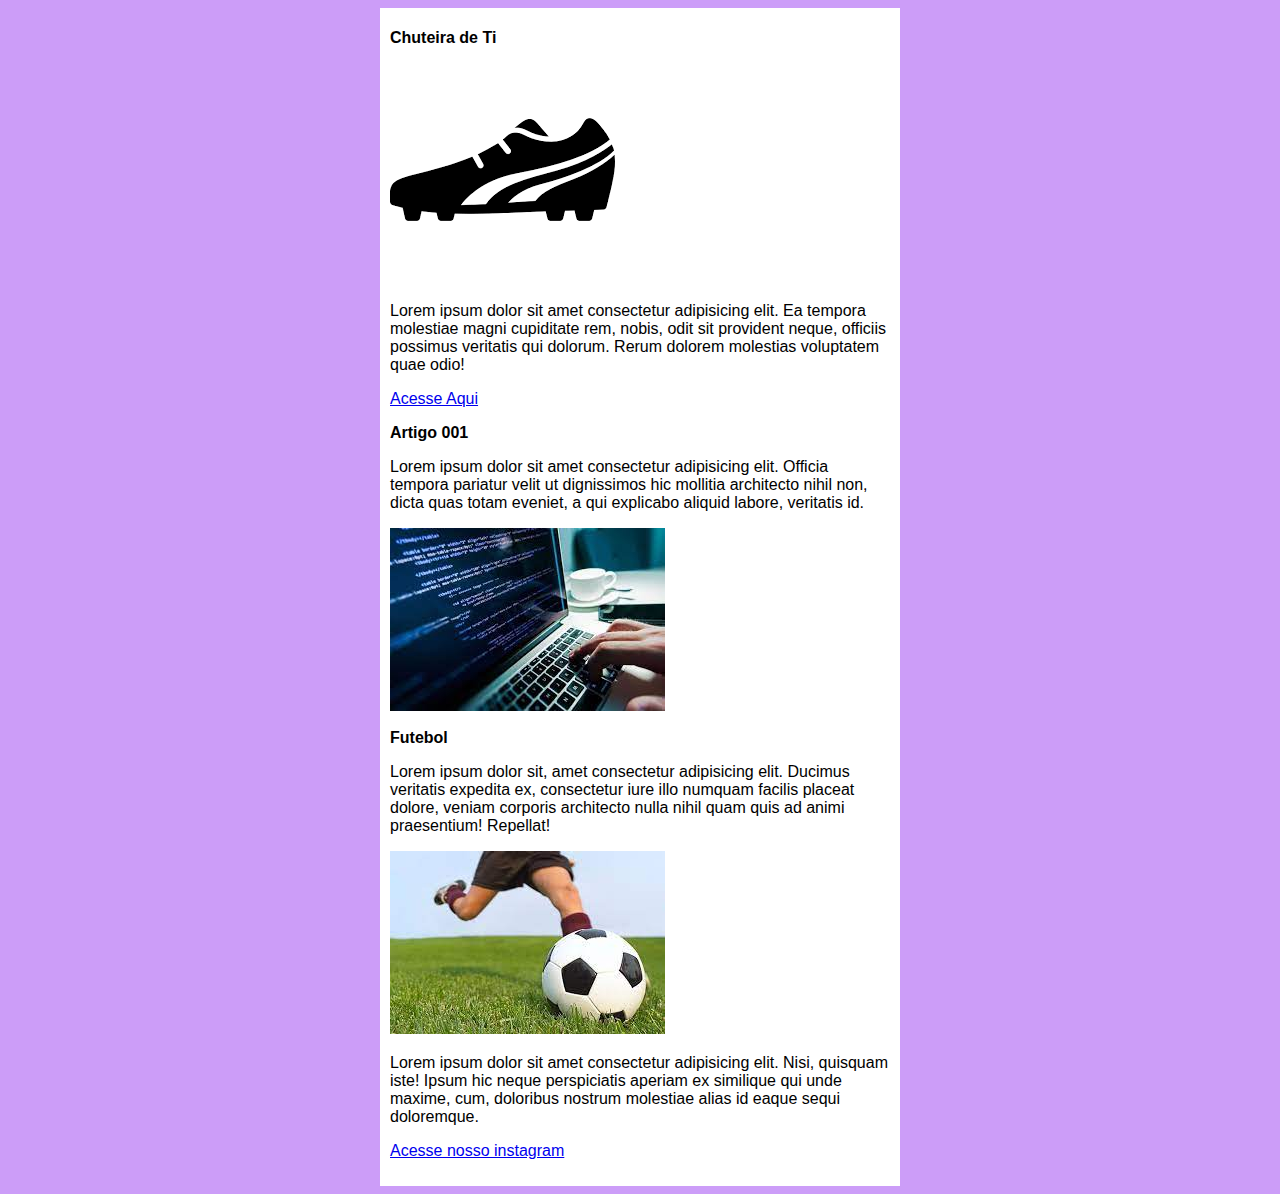
<file: index.html>
<!DOCTYPE html>
<html lang="pt-br">
<head>
    <meta charset="UTF-8">
    <meta name="viewport" content="width=device-width, initial-scale=1.0">
    <title>Chuteira de TI</title>
    <link rel="stylesheet" href="estilos/style.css">
</head>
<body>
    <main>
        <head>
            <h1>Chuteira de Ti</h1>
            <img  class= "lado" src="fotos/download.png" alt="chuteira">
        </head>
        <p>Lorem ipsum dolor sit amet consectetur adipisicing elit. Ea tempora molestiae magni cupiditate rem, nobis, odit sit provident neque, officiis possimus veritatis qui dolorum. Rerum dolorem molestias voluptatem quae odio!</p>
        <a href="file:///C:/Users/Rafaela%20Coelho/Documents/MeusProjetos/projeto-site/staley.html"><p>Acesse Aqui </p></a>
        <article>
            <h2>Artigo 001</h2>
            <p>Lorem ipsum dolor sit amet consectetur adipisicing elit. Officia tempora pariatur velit ut dignissimos hic mollitia architecto nihil non, dicta quas totam eveniet, a qui explicabo aliquid labore, veritatis id.</p> <a href="https://www.instagram.com/chuteiradeti/"></a>
            <img src="fotos/download.jpg" alt="TI">
            <h2>Futebol</h2>
            <p>Lorem ipsum dolor sit, amet consectetur adipisicing elit. Ducimus veritatis expedita ex, consectetur iure illo numquam facilis placeat dolore, veniam corporis architecto nulla nihil quam quis ad animi praesentium! Repellat!</p>
           </article>
        <article>
            <img src="fotos/fuebol.jpeg" alt="futebol">
            <p>Lorem ipsum dolor sit amet consectetur adipisicing elit. Nisi, quisquam iste! Ipsum hic neque perspiciatis aperiam ex similique qui unde maxime, cum, doloribus nostrum molestiae alias id eaque sequi doloremque.</p>
            <p><a href="https://www.instagram.com/chuteiradeti/">Acesse nosso instagram</a></p>
        </article>
    </main>
</body>
</html>
</file>
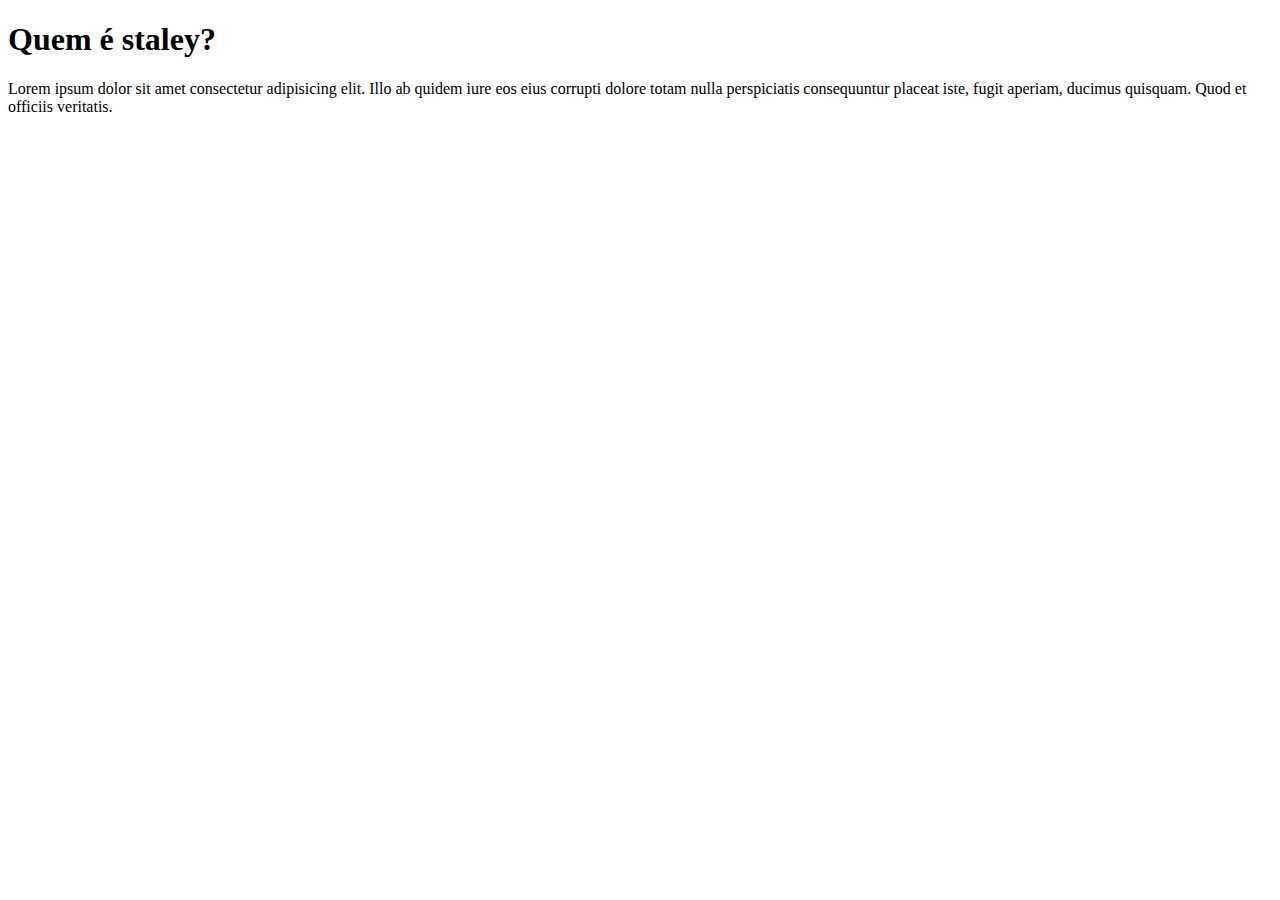
<file: staley.html>
<!DOCTYPE html>
<html lang="pt-br">
<head>
    <meta charset="UTF-8">
    <meta name="viewport" content="width=device-width, initial-scale=1.0">
    <title>Document</title>
</head>
<body>
    <main>
        <head>
            <h1>Quem é staley?</h1>
            <p>Lorem ipsum dolor sit amet consectetur adipisicing elit. Illo ab quidem iure eos eius corrupti dolore totam nulla perspiciatis consequuntur placeat iste, fugit aperiam, ducimus quisquam. Quod et officiis veritatis.</p>
        </head>
    </main>
</body>
</html>
</file>
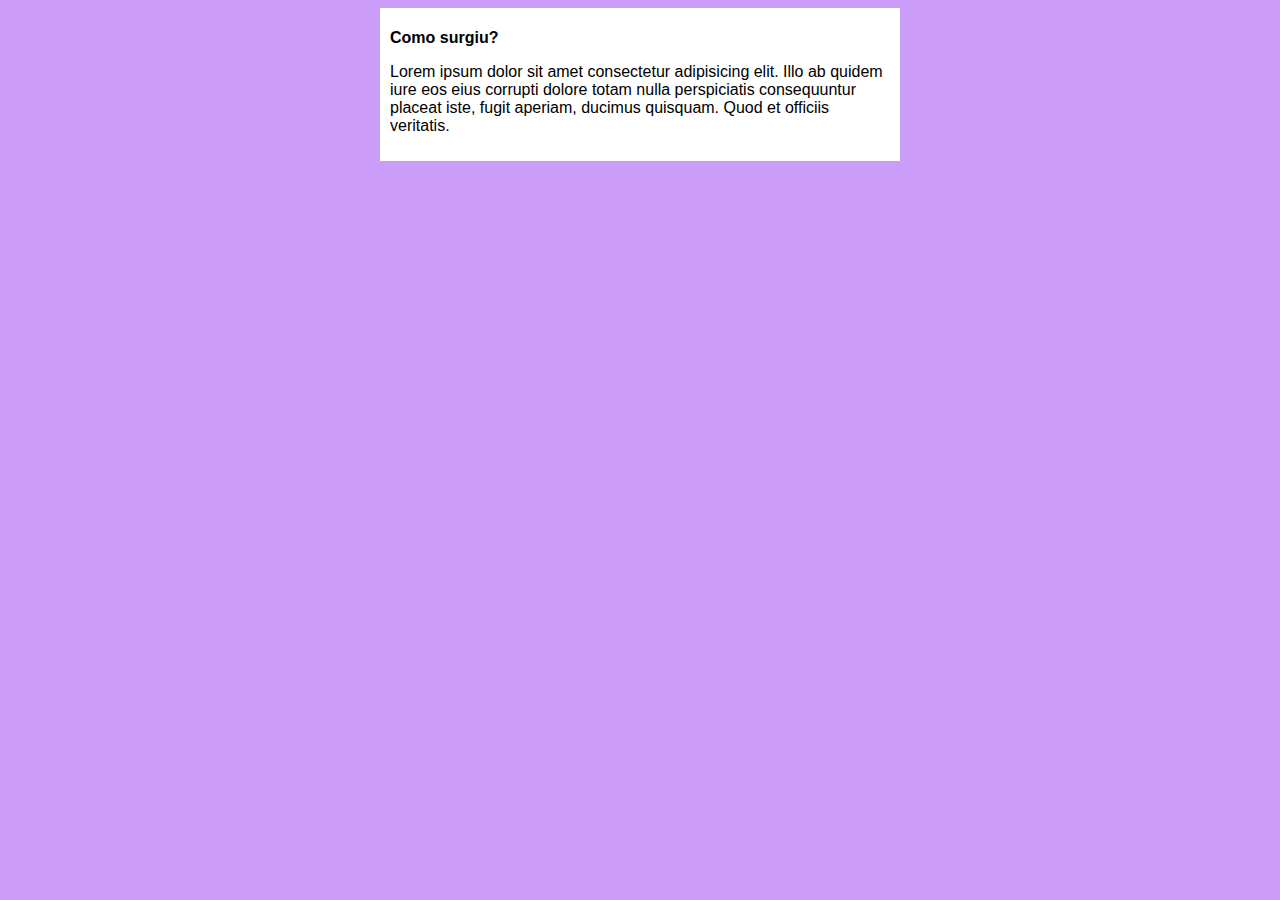
<file: ti.html>
<!DOCTYPE html>
<html lang="pt-br">
<head>
    <meta charset="UTF-8">
    <meta name="viewport" content="width=device-width, initial-scale=1.0">
    <title>Document</title>
    <link rel="stylesheet" href="estilos/style.css">
</head>
<body>
    <main>
        <head>
            <h1>Como surgiu?</h1>
            <p>Lorem ipsum dolor sit amet consectetur adipisicing elit. Illo ab quidem iure eos eius corrupti dolore totam nulla perspiciatis consequuntur placeat iste, fugit aperiam, ducimus quisquam. Quod et officiis veritatis.</p>
        </head>
    </main>
</body>
</html>
</file>
<file: estilos/style.css>
* {
    font-family: Arial, Helvetica, sans-serif;
    font-size: 16px
}
body{
    background-color: rgb(204, 157, 248);
}
main {
    background-color: white;
    width: 500px;
    margin: auto;
    padding: 10px;
    box-shadow: 3px 3px 5px rgba(0,0, 0, 0, 0.473)
}
</file>
